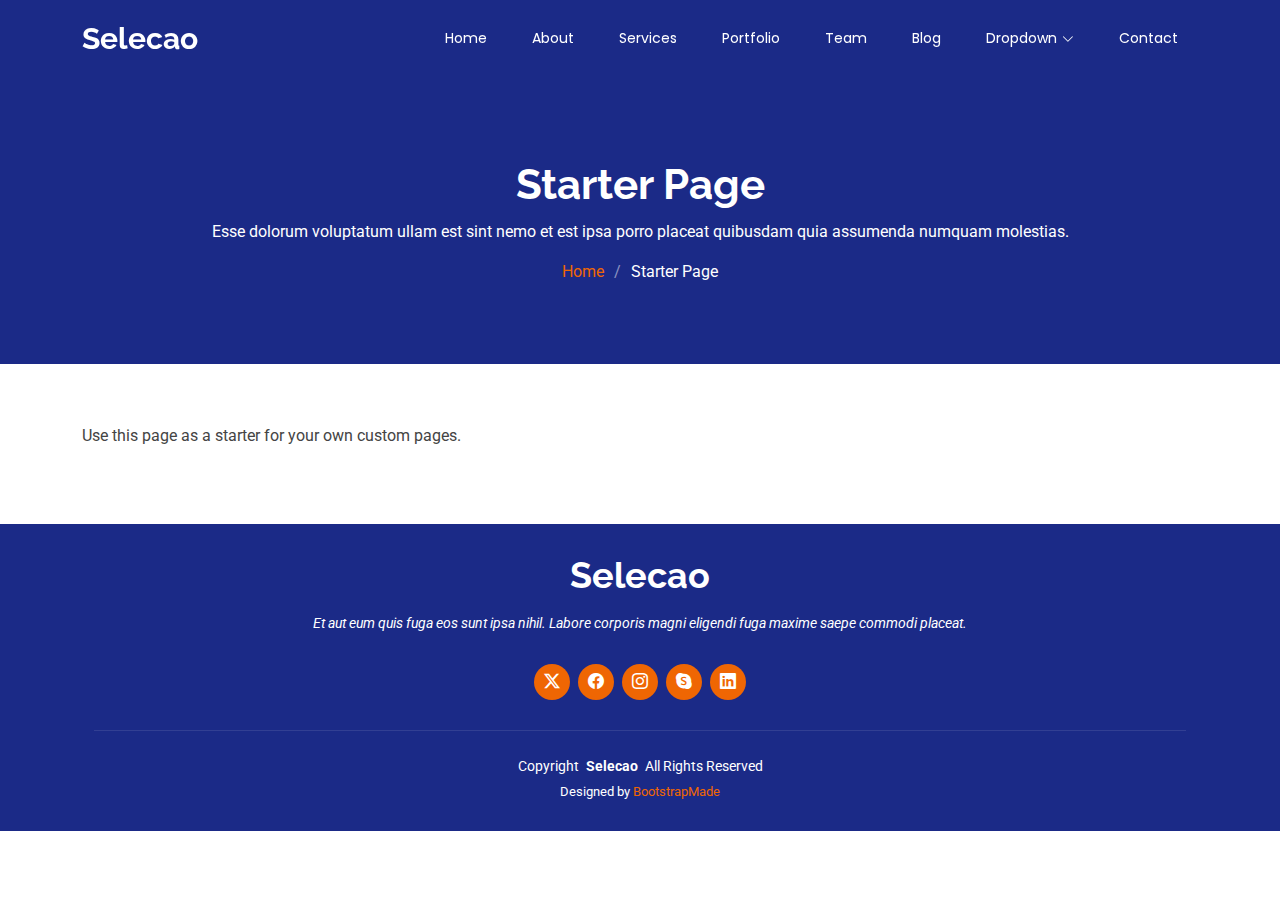
<file: starter-page.html>
<!DOCTYPE html>
<html lang="en">

<head>
  <meta charset="utf-8">
  <meta content="width=device-width, initial-scale=1.0" name="viewport">
  <title>Starter Page - Selecao Bootstrap Template</title>
  <meta name="description" content="">
  <meta name="keywords" content="">

  <!-- Favicons -->
  <link href="assets/img/favicon.png" rel="icon">
  <link href="assets/img/apple-touch-icon.png" rel="apple-touch-icon">

  <!-- Fonts -->
  <link href="https://fonts.googleapis.com" rel="preconnect">
  <link href="https://fonts.gstatic.com" rel="preconnect" crossorigin>
  <link href="https://fonts.googleapis.com/css2?family=Roboto:ital,wght@0,100;0,300;0,400;0,500;0,700;0,900;1,100;1,300;1,400;1,500;1,700;1,900&family=Poppins:ital,wght@0,100;0,200;0,300;0,400;0,500;0,600;0,700;0,800;0,900;1,100;1,200;1,300;1,400;1,500;1,600;1,700;1,800;1,900&family=Raleway:ital,wght@0,100;0,200;0,300;0,400;0,500;0,600;0,700;0,800;0,900;1,100;1,200;1,300;1,400;1,500;1,600;1,700;1,800;1,900&display=swap" rel="stylesheet">

  <!-- Vendor CSS Files -->
  <link href="assets/vendor/bootstrap/css/bootstrap.min.css" rel="stylesheet">
  <link href="assets/vendor/bootstrap-icons/bootstrap-icons.css" rel="stylesheet">
  <link href="assets/vendor/aos/aos.css" rel="stylesheet">
  <link href="assets/vendor/animate.css/animate.min.css" rel="stylesheet">
  <link href="assets/vendor/glightbox/css/glightbox.min.css" rel="stylesheet">
  <link href="assets/vendor/swiper/swiper-bundle.min.css" rel="stylesheet">

  <!-- Main CSS File -->
  <link href="assets/css/main.css" rel="stylesheet">

  <!-- =======================================================
  * Template Name: Selecao
  * Template URL: https://bootstrapmade.com/selecao-bootstrap-template/
  * Updated: Aug 07 2024 with Bootstrap v5.3.3
  * Author: BootstrapMade.com
  * License: https://bootstrapmade.com/license/
  ======================================================== -->
</head>

<body class="starter-page-page">

  <header id="header" class="header d-flex align-items-center fixed-top">
    <div class="container-fluid container-xl position-relative d-flex align-items-center justify-content-between">

      <a href="index.html" class="logo d-flex align-items-center">
        <!-- Uncomment the line below if you also wish to use an image logo -->
        <!-- <img src="assets/img/logo.png" alt=""> -->
        <h1 class="sitename">Selecao</h1>
      </a>

      <nav id="navmenu" class="navmenu">
        <ul>
          <li><a href="#hero">Home</a></li>
          <li><a href="#about">About</a></li>
          <li><a href="#services">Services</a></li>
          <li><a href="#portfolio">Portfolio</a></li>
          <li><a href="#team">Team</a></li>
          <li><a href="blog.html">Blog</a></li>
          <li class="dropdown"><a href="#"><span>Dropdown</span> <i class="bi bi-chevron-down toggle-dropdown"></i></a>
            <ul>
              <li><a href="#">Dropdown 1</a></li>
              <li class="dropdown"><a href="#"><span>Deep Dropdown</span> <i class="bi bi-chevron-down toggle-dropdown"></i></a>
                <ul>
                  <li><a href="#">Deep Dropdown 1</a></li>
                  <li><a href="#">Deep Dropdown 2</a></li>
                  <li><a href="#">Deep Dropdown 3</a></li>
                  <li><a href="#">Deep Dropdown 4</a></li>
                  <li><a href="#">Deep Dropdown 5</a></li>
                </ul>
              </li>
              <li><a href="#">Dropdown 2</a></li>
              <li><a href="#">Dropdown 3</a></li>
              <li><a href="#">Dropdown 4</a></li>
            </ul>
          </li>
          <li><a href="#contact">Contact</a></li>
        </ul>
        <i class="mobile-nav-toggle d-xl-none bi bi-list"></i>
      </nav>

    </div>
  </header>

  <main class="main">

    <!-- Page Title -->
    <div class="page-title dark-background">
      <div class="container position-relative">
        <h1>Starter Page</h1>
        <p>Esse dolorum voluptatum ullam est sint nemo et est ipsa porro placeat quibusdam quia assumenda numquam molestias.</p>
        <nav class="breadcrumbs">
          <ol>
            <li><a href="index.html">Home</a></li>
            <li class="current">Starter Page</li>
          </ol>
        </nav>
      </div>
    </div><!-- End Page Title -->

    <!-- Starter Section Section -->
    <section id="starter-section" class="starter-section section">

      <div class="container" data-aos="fade-up">
        <p>Use this page as a starter for your own custom pages.</p>
      </div>

    </section><!-- /Starter Section Section -->

  </main>

  <footer id="footer" class="footer dark-background">
    <div class="container">
      <h3 class="sitename">Selecao</h3>
      <p>Et aut eum quis fuga eos sunt ipsa nihil. Labore corporis magni eligendi fuga maxime saepe commodi placeat.</p>
      <div class="social-links d-flex justify-content-center">
        <a href=""><i class="bi bi-twitter-x"></i></a>
        <a href=""><i class="bi bi-facebook"></i></a>
        <a href=""><i class="bi bi-instagram"></i></a>
        <a href=""><i class="bi bi-skype"></i></a>
        <a href=""><i class="bi bi-linkedin"></i></a>
      </div>
      <div class="container">
        <div class="copyright">
          <span>Copyright</span> <strong class="px-1 sitename">Selecao</strong> <span>All Rights Reserved</span>
        </div>
        <div class="credits">
          <!-- All the links in the footer should remain intact. -->
          <!-- You can delete the links only if you've purchased the pro version. -->
          <!-- Licensing information: https://bootstrapmade.com/license/ -->
          <!-- Purchase the pro version with working PHP/AJAX contact form: [buy-url] -->
          Designed by <a href="https://bootstrapmade.com/">BootstrapMade</a>
        </div>
      </div>
    </div>
  </footer>

  <!-- Scroll Top -->
  <a href="#" id="scroll-top" class="scroll-top d-flex align-items-center justify-content-center"><i class="bi bi-arrow-up-short"></i></a>

  <!-- Preloader -->
  <div id="preloader"></div>

  <!-- Vendor JS Files -->
  <script src="assets/vendor/bootstrap/js/bootstrap.bundle.min.js"></script>
  <script src="assets/vendor/php-email-form/validate.js"></script>
  <script src="assets/vendor/aos/aos.js"></script>
  <script src="assets/vendor/glightbox/js/glightbox.min.js"></script>
  <script src="assets/vendor/imagesloaded/imagesloaded.pkgd.min.js"></script>
  <script src="assets/vendor/isotope-layout/isotope.pkgd.min.js"></script>
  <script src="assets/vendor/swiper/swiper-bundle.min.js"></script>

  <!-- Main JS File -->
  <script src="assets/js/main.js"></script>

</body>

</html>
</file>
<file: assets/css/main.css>
/**
* Template Name: Selecao
* Template URL: https://bootstrapmade.com/selecao-bootstrap-template/
* Updated: Aug 07 2024 with Bootstrap v5.3.3
* Author: BootstrapMade.com
* License: https://bootstrapmade.com/license/
*/

/*--------------------------------------------------------------
# Font & Color Variables
# Help: https://bootstrapmade.com/color-system/
--------------------------------------------------------------*/
/* Fonts */
:root {
  --default-font: "Roboto",  system-ui, -apple-system, "Segoe UI", Roboto, "Helvetica Neue", Arial, "Noto Sans", "Liberation Sans", sans-serif, "Apple Color Emoji", "Segoe UI Emoji", "Segoe UI Symbol", "Noto Color Emoji";
  --heading-font: "Raleway",  sans-serif;
  --nav-font: "Poppins",  sans-serif;
}

/* Global Colors - The following color variables are used throughout the website. Updating them here will change the color scheme of the entire website */
:root { 
  --background-color: #ffffff; /* Background color for the entire website, including individual sections */
  --default-color: #444444; /* Default color used for the majority of the text content across the entire website */
  --heading-color: #2a2c39; /* Color for headings, subheadings and title throughout the website */
  --accent-color: #ef6603; /* Accent color that represents your brand on the website. It's used for buttons, links, and other elements that need to stand out */
  --surface-color: #ffffff; /* The surface color is used as a background of boxed elements within sections, such as cards, icon boxes, or other elements that require a visual separation from the global background. */
  --contrast-color: #ffffff; /* Contrast color for text, ensuring readability against backgrounds of accent, heading, or default colors. */
}

/* Nav Menu Colors - The following color variables are used specifically for the navigation menu. They are separate from the global colors to allow for more customization options */
:root {
  --nav-color: #ffffff;  /* The default color of the main navmenu links */
  --nav-hover-color: #ef6603; /* Applied to main navmenu links when they are hovered over or active */
  --nav-mobile-background-color: #ffffff; /* Used as the background color for mobile navigation menu */
  --nav-dropdown-background-color: #ffffff; /* Used as the background color for dropdown items that appear when hovering over primary navigation items */
  --nav-dropdown-color: #060606; /* Used for navigation links of the dropdown items in the navigation menu. */
  --nav-dropdown-hover-color: #ef6603; /* Similar to --nav-hover-color, this color is applied to dropdown navigation links when they are hovered over. */
}

/* Color Presets - These classes override global colors when applied to any section or element, providing reuse of the sam color scheme. */

.light-background {
  --background-color: #f9f9f9;
  --surface-color: #ffffff;
}

.dark-background {
  --background-color: #1b2a87;
  --default-color: #ffffff;
  --heading-color: #ffffff;
  --surface-color: #292f55;
  --contrast-color: #ffffff;
}

/* Smooth scroll */
:root {
  scroll-behavior: smooth;
}

/*--------------------------------------------------------------
# General Styling & Shared Classes
--------------------------------------------------------------*/
body {
  color: var(--default-color);
  background-color: var(--background-color);
  font-family: var(--default-font);
}

a {
  color: var(--accent-color);
  text-decoration: none;
  transition: 0.3s;
}

a:hover {
  color: color-mix(in srgb, var(--accent-color), transparent 25%);
  text-decoration: none;
}

h1,
h2,
h3,
h4,
h5,
h6 {
  color: var(--heading-color);
  font-family: var(--heading-font);
}

/* PHP Email Form Messages
------------------------------*/
.php-email-form .error-message {
  display: none;
  background: #df1529;
  color: #ffffff;
  text-align: left;
  padding: 15px;
  margin-bottom: 24px;
  font-weight: 600;
}

.php-email-form .sent-message {
  display: none;
  color: #ffffff;
  background: #059652;
  text-align: center;
  padding: 15px;
  margin-bottom: 24px;
  font-weight: 600;
}

.php-email-form .loading {
  display: none;
  background: var(--surface-color);
  text-align: center;
  padding: 15px;
  margin-bottom: 24px;
}

.php-email-form .loading:before {
  content: "";
  display: inline-block;
  border-radius: 50%;
  width: 24px;
  height: 24px;
  margin: 0 10px -6px 0;
  border: 3px solid var(--accent-color);
  border-top-color: var(--surface-color);
  animation: php-email-form-loading 1s linear infinite;
}

@keyframes php-email-form-loading {
  0% {
    transform: rotate(0deg);
  }

  100% {
    transform: rotate(360deg);
  }
}

/*--------------------------------------------------------------
# Global Header
--------------------------------------------------------------*/
.header {
  --background-color: rgba(255, 255, 255, 0);
  --heading-color: #ffffff;
  color: var(--default-color);
  background-color: var(--background-color);
  padding: 20px 0;
  transition: all 0.5s;
  z-index: 997;
}

.header .logo {
  line-height: 1;
}

.header .logo img {
  max-height: 32px;
  margin-right: 8px;
}

.header .logo h1 {
  font-size: 30px;
  margin: 0;
  font-weight: 700;
  color: var(--heading-color);
}

.scrolled .header {
  box-shadow: 0px 0 18px rgba(0, 0, 0, 0.1);
}

/* Global Header on Scroll
------------------------------*/
.scrolled .header {
  --background-color: rgba(42, 44, 57, 0.9);
}

/*--------------------------------------------------------------
# Navigation Menu
--------------------------------------------------------------*/
/* Navmenu - Desktop */
@media (min-width: 1200px) {
  .navmenu {
    padding: 0;
  }

  .navmenu ul {
    margin: 0;
    padding: 0;
    display: flex;
    list-style: none;
    align-items: center;
  }

  .navmenu li {
    position: relative;
    margin-left: 5px;
  }

  .navmenu a,
  .navmenu a:focus {
    color: var(--nav-color);
    padding: 8px 20px;
    font-size: 14px;
    font-family: var(--nav-font);
    font-weight: 400;
    display: flex;
    align-items: center;
    justify-content: space-between;
    white-space: nowrap;
    transition: 0.3s;
    border-radius: 50px;
  }

  .navmenu a i,
  .navmenu a:focus i {
    font-size: 12px;
    line-height: 0;
    margin-left: 5px;
    transition: 0.3s;
  }

  .navmenu li:hover>a,
  .navmenu .active,
  .navmenu .active:focus {
    background-color: var(--nav-hover-color);
  }

  .navmenu .dropdown ul {
    margin: 0;
    padding: 10px 0;
    background: var(--nav-dropdown-background-color);
    display: block;
    position: absolute;
    visibility: hidden;
    left: 0;
    top: 130%;
    opacity: 0;
    transition: 0.3s;
    border-radius: 15px;
    z-index: 99;
    box-shadow: 0px 0px 30px rgba(0, 0, 0, 0.1);
  }

  .navmenu .dropdown ul li {
    min-width: 200px;
    margin-left: 0;
  }

  .navmenu .dropdown ul a {
    padding: 10px 20px;
    font-size: 15px;
    text-transform: none;
    color: var(--nav-dropdown-color);
  }

  .navmenu .dropdown ul a i {
    font-size: 12px;
  }

  .navmenu .dropdown ul a:hover,
  .navmenu .dropdown ul .active:hover,
  .navmenu .dropdown ul li:hover>a {
    background-color: transparent;
    color: var(--nav-hover-color);
  }

  .navmenu .dropdown:hover>ul {
    opacity: 1;
    top: 105%;
    visibility: visible;
  }

  .navmenu .dropdown .dropdown ul {
    top: 0;
    left: -90%;
    visibility: hidden;
  }

  .navmenu .dropdown .dropdown:hover>ul {
    opacity: 1;
    top: 0;
    left: -100%;
    visibility: visible;
  }
}

/* Navmenu - Mobile */
@media (max-width: 1199px) {
  .mobile-nav-toggle {
    color: var(--nav-color);
    font-size: 28px;
    line-height: 0;
    margin-right: 10px;
    cursor: pointer;
    transition: color 0.3s;
  }

  .navmenu {
    padding: 0;
    z-index: 9997;
  }

  .navmenu ul {
    display: none;
    list-style: none;
    position: absolute;
    inset: 60px 20px 20px 20px;
    padding: 10px 0;
    margin: 0;
    border-radius: 6px;
    background-color: var(--nav-mobile-background-color);
    overflow-y: auto;
    transition: 0.3s;
    z-index: 9998;
    box-shadow: 0px 0px 30px rgba(0, 0, 0, 0.1);
  }

  .navmenu a,
  .navmenu a:focus {
    color: var(--nav-dropdown-color);
    padding: 10px 20px;
    font-family: var(--nav-font);
    font-size: 17px;
    font-weight: 500;
    display: flex;
    align-items: center;
    justify-content: space-between;
    white-space: nowrap;
    transition: 0.3s;
  }

  .navmenu a i,
  .navmenu a:focus i {
    font-size: 12px;
    line-height: 0;
    margin-left: 5px;
    width: 30px;
    height: 30px;
    display: flex;
    align-items: center;
    justify-content: center;
    border-radius: 50%;
    transition: 0.3s;
    background-color: color-mix(in srgb, var(--accent-color), transparent 90%);
  }

  .navmenu a i:hover,
  .navmenu a:focus i:hover {
    background-color: var(--accent-color);
    color: var(--contrast-color);
  }

  .navmenu a:hover,
  .navmenu .active,
  .navmenu .active:focus {
    color: var(--nav-dropdown-hover-color);
  }

  .navmenu .active i,
  .navmenu .active:focus i {
    background-color: var(--accent-color);
    color: var(--contrast-color);
    transform: rotate(180deg);
  }

  .navmenu .dropdown ul {
    position: static;
    display: none;
    z-index: 99;
    padding: 10px 0;
    margin: 10px 20px;
    background-color: var(--nav-dropdown-background-color);
    border: 1px solid color-mix(in srgb, var(--default-color), transparent 90%);
    box-shadow: none;
    transition: all 0.5s ease-in-out;
  }

  .navmenu .dropdown ul ul {
    background-color: rgba(33, 37, 41, 0.1);
  }

  .navmenu .dropdown>.dropdown-active {
    display: block;
    background-color: rgba(33, 37, 41, 0.03);
  }

  .mobile-nav-active {
    overflow: hidden;
  }

  .mobile-nav-active .mobile-nav-toggle {
    color: #fff;
    position: absolute;
    font-size: 32px;
    top: 15px;
    right: 15px;
    margin-right: 0;
    z-index: 9999;
  }

  .mobile-nav-active .navmenu {
    position: fixed;
    overflow: hidden;
    inset: 0;
    background: rgba(33, 37, 41, 0.8);
    transition: 0.3s;
  }

  .mobile-nav-active .navmenu>ul {
    display: block;
  }
}

/*--------------------------------------------------------------
# Global Footer
--------------------------------------------------------------*/
.footer {
  color: var(--default-color);
  background-color: var(--background-color);
  font-size: 14px;
  text-align: center;
  padding: 30px 0;
  position: relative;
}

.footer h3 {
  font-size: 36px;
  font-weight: 700;
  position: relative;
  padding: 0;
  margin: 0 0 15px 0;
}

.footer p {
  font-size: 15;
  font-style: italic;
  padding: 0;
  margin: 0 0 30px 0;
}

.footer .social-links {
  margin: 0 0 30px 0;
}

.footer .social-links a {
  font-size: 16px;
  display: flex;
  align-items: center;
  justify-content: center;
  background: var(--accent-color);
  color: var(--contrast-color);
  line-height: 1;
  margin: 0 4px;
  border-radius: 50%;
  text-align: center;
  width: 36px;
  height: 36px;
  transition: 0.3s;
}

.footer .social-links a:hover {
  background: color-mix(in srgb, var(--accent-color), transparent 20%);
  text-decoration: none;
}

.footer .copyright {
  padding-top: 25px;
  border-top: 1px solid color-mix(in srgb, var(--default-color), transparent 90%);
}

.footer .credits {
  font-size: 13px;
  padding-top: 5px;
}

/*--------------------------------------------------------------
# Preloader
--------------------------------------------------------------*/
#preloader {
  position: fixed;
  inset: 0;
  z-index: 9999;
  overflow: hidden;
  background-color: var(--background-color);
  transition: all 0.6s ease-out;
  width: 100%;
  height: 100vh;
}

#preloader:before,
#preloader:after {
  content: "";
  position: absolute;
  border: 4px solid var(--accent-color);
  border-radius: 50%;
  animation: animate-preloader 2s cubic-bezier(0, 0.2, 0.8, 1) infinite;
}

#preloader:after {
  animation-delay: -0.5s;
}

@keyframes animate-preloader {
  0% {
    width: 10px;
    height: 10px;
    top: calc(50% - 5px);
    left: calc(50% - 5px);
    opacity: 1;
  }

  100% {
    width: 72px;
    height: 72px;
    top: calc(50% - 36px);
    left: calc(50% - 36px);
    opacity: 0;
  }
}

/*--------------------------------------------------------------
# Scroll Top Button
--------------------------------------------------------------*/
.scroll-top {
  position: fixed;
  visibility: hidden;
  opacity: 0;
  right: 15px;
  bottom: -15px;
  z-index: 99999;
  background-color: var(--accent-color);
  width: 44px;
  height: 44px;
  border-radius: 50px;
  transition: all 0.4s;
}

.scroll-top i {
  font-size: 24px;
  color: var(--contrast-color);
  line-height: 0;
}

.scroll-top:hover {
  background-color: color-mix(in srgb, var(--accent-color), transparent 20%);
  color: var(--contrast-color);
}

.scroll-top.active {
  visibility: visible;
  opacity: 1;
  bottom: 15px;
}

/*--------------------------------------------------------------
# Disable aos animation delay on mobile devices
--------------------------------------------------------------*/
@media screen and (max-width: 768px) {
  [data-aos-delay] {
    transition-delay: 0 !important;
  }
}

/*--------------------------------------------------------------
# Global Page Titles & Breadcrumbs
--------------------------------------------------------------*/
.page-title {
  color: var(--default-color);
  background-color: var(--background-color);
  background-size: cover;
  background-position: center;
  background-repeat: no-repeat;
  padding: 160px 0 80px 0;
  text-align: center;
  position: relative;
}

.page-title:before {
  content: "";
  background-color: color-mix(in srgb, var(--background-color), transparent 50%);
  position: absolute;
  inset: 0;
}

.page-title h1 {
  font-size: 42px;
  font-weight: 700;
  margin-bottom: 10px;
}

.page-title .breadcrumbs ol {
  display: flex;
  flex-wrap: wrap;
  list-style: none;
  justify-content: center;
  padding: 0;
  margin: 0;
  font-size: 16px;
  font-weight: 400;
}

.page-title .breadcrumbs ol li+li {
  padding-left: 10px;
}

.page-title .breadcrumbs ol li+li::before {
  content: "/";
  display: inline-block;
  padding-right: 10px;
  color: color-mix(in srgb, var(--default-color), transparent 50%);
}

/*--------------------------------------------------------------
# Global Sections
--------------------------------------------------------------*/
section,
.section {
  color: var(--default-color);
  background-color: var(--background-color);
  padding: 60px 0;
  scroll-margin-top: 77px;
  overflow: clip;
}

/*--------------------------------------------------------------
# Global Section Titles
--------------------------------------------------------------*/
.section-title {
  padding-bottom: 60px;
  position: relative;
}

.section-title h2 {
  font-size: 14px;
  font-weight: 500;
  padding: 0;
  line-height: 1px;
  margin: 0;
  letter-spacing: 1.5px;
  text-transform: uppercase;
  color: color-mix(in srgb, var(--default-color), transparent 50%);
  position: relative;
}

.section-title h2::after {
  content: "";
  width: 120px;
  height: 1px;
  display: inline-block;
  background: var(--accent-color);
  margin: 4px 10px;
}

.section-title p {
  color: var(--heading-color);
  margin: 0;
  font-size: 28px;
  font-weight: 700;
  text-transform: uppercase;
  font-family: var(--heading-font);
}

/*--------------------------------------------------------------
# Hero Section
--------------------------------------------------------------*/
.hero {
  width: 100%;
  overflow: hidden;
  position: relative;
  background: linear-gradient(0deg, var(--background-color) 0%, color-mix(in srgb, var(--background-color) 90%, white 10%) 100%);
  padding: 0;
  display: flex;
  flex-direction: column;
  justify-content: end;
  align-items: center;
}

.hero .carousel-container {
  display: flex;
  justify-content: center;
  align-items: center;
  flex-direction: column;
  text-align: center;
  position: relative;
  min-height: 75vh;
  padding-top: 60px;
}

.hero h2 {
  margin-bottom: 30px;
  font-size: 48px;
  font-weight: 700;
}

.hero h2 span {
  text-decoration: underline;
}

.hero p {
  max-width: 80%;
  animation-delay: 0.4s;
  margin: 0 auto 30px auto;
}

.hero .carousel-control-prev,
.hero .carousel-control-next {
  width: 10%;
}

.hero .carousel-control-next-icon,
.hero .carousel-control-prev-icon {
  background: none;
  font-size: 48px;
  line-height: 1;
  width: auto;
  height: auto;
}

.hero .btn-get-started {
  font-weight: 500;
  font-size: 14px;
  letter-spacing: 1px;
  display: inline-block;
  padding: 12px 32px;
  border-radius: 50px;
  transition: 0.5s;
  line-height: 1;
  margin: 10px;
  animation-delay: 0.8s;
  color: var(--default-color);
  border: 2px solid var(--accent-color);
}

.hero .btn-get-started:hover {
  background: var(--accent-color);
  color: var(--contrast-color);
  text-decoration: none;
}

@media (min-width: 1024px) {
  .hero p {
    max-width: 60%;
  }

  .hero .carousel-control-prev,
  .hero .carousel-control-next {
    width: 5%;
  }
}

@media (max-width: 768px) {
  .hero .carousel-container {
    min-height: 90vh;
  }

  .hero h2 {
    font-size: 28px;
  }
}

.hero .hero-waves {
  display: block;
  width: 100%;
  height: 60px;
  position: relative;
}

.hero .wave1 use {
  animation: move-forever1 10s linear infinite;
  animation-delay: -2s;
  fill: var(--default-color);
  opacity: 0.6;
}

.hero .wave2 use {
  animation: move-forever2 8s linear infinite;
  animation-delay: -2s;
  fill: var(--default-color);
  opacity: 0.4;
}

.hero .wave3 use {
  animation: move-forever3 6s linear infinite;
  animation-delay: -2s;
  fill: var(--default-color);
}

@keyframes move-forever1 {
  0% {
    transform: translate(85px, 0%);
  }

  100% {
    transform: translate(-90px, 0%);
  }
}

@keyframes move-forever2 {
  0% {
    transform: translate(-90px, 0%);
  }

  100% {
    transform: translate(85px, 0%);
  }
}

@keyframes move-forever3 {
  0% {
    transform: translate(-90px, 0%);
  }

  100% {
    transform: translate(85px, 0%);
  }
}

/*--------------------------------------------------------------
# About Section
--------------------------------------------------------------*/
.about ul {
  list-style: none;
  padding: 0;
}

.about ul li {
  padding-bottom: 5px;
  display: flex;
  align-items: center;
}

.about ul i {
  font-size: 20px;
  padding-right: 4px;
  color: var(--accent-color);
}

.about .read-more {
  background: var(--accent-color);
  color: var(--contrast-color);
  font-family: var(--heading-font);
  font-weight: 500;
  font-size: 16px;
  letter-spacing: 1px;
  padding: 10px 28px;
  border-radius: 5px;
  transition: 0.3s;
  display: inline-flex;
  align-items: center;
  justify-content: center;
}

.about .read-more i {
  font-size: 18px;
  margin-left: 5px;
  line-height: 0;
  transition: 0.3s;
}

.about .read-more:hover {
  background: color-mix(in srgb, var(--accent-color), transparent 20%);
}

.about .read-more:hover i {
  transform: translate(5px, 0);
}

/*--------------------------------------------------------------
# Features Section
--------------------------------------------------------------*/
.features .nav-tabs {
  border: 0;
}

.features .nav-link {
  background-color: var(--surface-color);
  color: var(--heading-color);
  border: 1px solid color-mix(in srgb, var(--default-color), transparent 85%);
  padding: 15px 20px;
  transition: 0.3s;
  border-radius: 0;
  display: flex;
  align-items: center;
  justify-content: center;
  cursor: pointer;
  height: 100%;
}

.features .nav-link i {
  padding-right: 15px;
  font-size: 48px;
}

.features .nav-link h4 {
  font-size: 18px;
  font-weight: 600;
  margin: 0;
}

.features .nav-link:hover {
  color: var(--accent-color);
  border-color: var(--accent-color);
}

.features .nav-link.active {
  background: var(--accent-color);
  color: var(--contrast-color);
  border-color: var(--accent-color);
}

.features .nav-link.active h4 {
  color: var(--contrast-color);
}

@media (max-width: 768px) {
  .features .nav-link i {
    padding: 0;
    line-height: 1;
    font-size: 36px;
  }
}

@media (max-width: 575px) {
  .features .nav-link {
    padding: 15px;
  }

  .features .nav-link i {
    font-size: 24px;
  }
}

.features .tab-content {
  margin-top: 30px;
}

.features .tab-pane h3 {
  color: var(--heading-color);
  font-weight: 700;
  font-size: 26px;
}

.features .tab-pane ul {
  list-style: none;
  padding: 0;
}

.features .tab-pane ul li {
  padding-bottom: 10px;
}

.features .tab-pane ul i {
  font-size: 20px;
  padding-right: 4px;
  color: var(--accent-color);
}

.features .tab-pane p:last-child {
  margin-bottom: 0;
}

/*--------------------------------------------------------------
# Call To Action Section
--------------------------------------------------------------*/
.call-to-action {
  padding: 80px 0;
  position: relative;
  clip-path: inset(0);
}

.call-to-action .container {
  position: relative;
  z-index: 3;
}

.call-to-action h3 {
  color: var(--default-color);
  font-size: 28px;
  font-weight: 700;
}

.call-to-action p {
  color: var(--default-color);
}

.call-to-action .cta-btn {
  font-family: var(--heading-font);
  font-weight: 500;
  font-size: 16px;
  letter-spacing: 1px;
  display: inline-block;
  padding: 12px 40px;
  border-radius: 50px;
  transition: 0.5s;
  margin: 10px;
  background: var(--accent-color);
  color: var(--contrast-color);
}

.call-to-action .cta-btn:hover {
  background: color-mix(in srgb, var(--accent-color) 90%, white 15%);
}

/*--------------------------------------------------------------
# Services Section
--------------------------------------------------------------*/
.services .service-item {
  background-color: var(--surface-color);
  box-shadow: 0 5px 30px 0 rgba(0, 0, 0, 0.1);
  padding: 60px 30px 60px 70px;
  transition: all ease-in-out 0.3s;
  border-radius: 18px;
  height: 100%;
  position: relative;
  overflow: hidden;
}

.services .service-item .icon {
  position: absolute;
  left: -20px;
  top: calc(50% - 30px);
}

.services .service-item .icon i {
  font-size: 64px;
  line-height: 1;
  transition: 0.5s;
}

.services .service-item h3 {
  font-weight: 700;
  margin: 10px 0 15px 0;
  font-size: 22px;
  transition: ease-in-out 0.3s;
}

.services .service-item p {
  line-height: 24px;
  font-size: 14px;
  margin-bottom: 0;
}

@media (min-width: 1365px) {
  .services .service-item:hover {
    transform: translateY(-10px);
  }

  .services .service-item:hover h3 {
    color: var(--accent-color);
  }
}

/*--------------------------------------------------------------
# Portfolio Section
--------------------------------------------------------------*/
.portfolio .portfolio-filters {
  padding: 0;
  margin: 0 auto 20px auto;
  list-style: none;
  text-align: center;
}

.portfolio .portfolio-filters li {
  cursor: pointer;
  display: inline-block;
  padding: 8px 20px 10px 20px;
  margin: 0;
  font-size: 15px;
  font-weight: 500;
  line-height: 1;
  margin-bottom: 5px;
  border-radius: 50px;
  transition: all 0.3s ease-in-out;
  font-family: var(--heading-font);
}

.portfolio .portfolio-filters li:hover,
.portfolio .portfolio-filters li.filter-active {
  color: var(--contrast-color);
  background-color: var(--accent-color);
}

.portfolio .portfolio-filters li:first-child {
  margin-left: 0;
}

.portfolio .portfolio-filters li:last-child {
  margin-right: 0;
}

@media (max-width: 575px) {
  .portfolio .portfolio-filters li {
    font-size: 14px;
    margin: 0 0 10px 0;
  }
}

.portfolio .portfolio-item {
  position: relative;
  overflow: hidden;
}

.portfolio .portfolio-item .portfolio-info {
  opacity: 0;
  position: absolute;
  left: 12px;
  right: 12px;
  bottom: -100%;
  z-index: 3;
  transition: all ease-in-out 0.5s;
  background: color-mix(in srgb, var(--surface-color), transparent 10%);
  padding: 15px;
}

.portfolio .portfolio-item .portfolio-info h4 {
  font-size: 18px;
  font-weight: 600;
  padding-right: 50px;
}

.portfolio .portfolio-item .portfolio-info p {
  color: color-mix(in srgb, var(--default-color), transparent 30%);
  font-size: 14px;
  margin-bottom: 0;
  padding-right: 50px;
}

.portfolio .portfolio-item .portfolio-info .preview-link,
.portfolio .portfolio-item .portfolio-info .details-link {
  position: absolute;
  right: 50px;
  font-size: 24px;
  top: calc(50% - 14px);
  color: color-mix(in srgb, var(--default-color), transparent 30%);
  transition: 0.3s;
  line-height: 0;
}

.portfolio .portfolio-item .portfolio-info .preview-link:hover,
.portfolio .portfolio-item .portfolio-info .details-link:hover {
  color: var(--accent-color);
}

.portfolio .portfolio-item .portfolio-info .details-link {
  right: 14px;
  font-size: 28px;
}

.portfolio .portfolio-item:hover .portfolio-info {
  opacity: 1;
  bottom: 0;
}

/*--------------------------------------------------------------
# Testimonials Section
--------------------------------------------------------------*/
.testimonials .testimonial-item {
  background-color: var(--surface-color);
  box-shadow: 0px 2px 15px rgba(0, 0, 0, 0.1);
  box-sizing: content-box;
  padding: 30px;
  margin: 30px 15px;
  position: relative;
  height: 100%;
}

.testimonials .testimonial-item .testimonial-img {
  width: 90px;
  border-radius: 50px;
  margin-right: 15px;
}

.testimonials .testimonial-item h3 {
  font-size: 18px;
  font-weight: bold;
  margin: 10px 0 5px 0;
}

.testimonials .testimonial-item h4 {
  font-size: 14px;
  color: color-mix(in srgb, var(--default-color), transparent 40%);
  margin: 0;
}

.testimonials .testimonial-item .stars {
  margin: 10px 0;
}

.testimonials .testimonial-item .stars i {
  color: #ffc107;
  margin: 0 1px;
}

.testimonials .testimonial-item .quote-icon-left,
.testimonials .testimonial-item .quote-icon-right {
  color: color-mix(in srgb, var(--accent-color), transparent 50%);
  font-size: 26px;
  line-height: 0;
}

.testimonials .testimonial-item .quote-icon-left {
  display: inline-block;
  left: -5px;
  position: relative;
}

.testimonials .testimonial-item .quote-icon-right {
  display: inline-block;
  right: -5px;
  position: relative;
  top: 10px;
  transform: scale(-1, -1);
}

.testimonials .testimonial-item p {
  font-style: italic;
  margin: 15px auto 15px auto;
}

.testimonials .swiper-wrapper {
  height: auto;
}

.testimonials .swiper-pagination {
  margin-top: 20px;
  position: relative;
}

.testimonials .swiper-pagination .swiper-pagination-bullet {
  width: 12px;
  height: 12px;
  background-color: color-mix(in srgb, var(--default-color), transparent 85%);
  opacity: 1;
}

.testimonials .swiper-pagination .swiper-pagination-bullet-active {
  background-color: var(--accent-color);
}

@media (max-width: 767px) {
  .testimonials .testimonial-wrap {
    padding-left: 0;
  }

  .testimonials .testimonial-item {
    padding: 30px;
    margin: 15px;
  }

  .testimonials .testimonial-item .testimonial-img {
    position: static;
    left: auto;
  }
}

/*--------------------------------------------------------------
# Pricing Section
--------------------------------------------------------------*/
.pricing .pricing-item {
  background-color: var(--surface-color);
  box-shadow: 0px 0px 4px rgba(0, 0, 0, 0.1);
  padding: 20px;
  text-align: center;
  border-radius: 5px;
  position: relative;
  overflow: hidden;
}

.pricing .pricing-item h3 {
  font-weight: 400;
  margin: -20px -20px 20px -20px;
  padding: 20px 15px;
  font-size: 16px;
  font-weight: 600;
  color: color-mix(in srgb, var(--default-color), transparent 20%);
  background: color-mix(in srgb, var(--default-color), transparent 95%);
}

.pricing .pricing-item h4 {
  font-size: 36px;
  font-weight: 600;
  font-family: var(--heading-font);
}

.pricing .pricing-item h4 sup {
  font-size: 20px;
  top: -15px;
  left: -3px;
}

.pricing .pricing-item h4 span {
  color: color-mix(in srgb, var(--default-color), transparent 40%);
  font-size: 16px;
  font-weight: 300;
}

.pricing .pricing-item ul {
  padding: 15px 0;
  list-style: none;
  text-align: center;
  line-height: 20px;
  font-size: 14px;
}

.pricing .pricing-item ul li {
  padding-bottom: 16px;
}

.pricing .pricing-item ul i {
  color: var(--accent-color);
  font-size: 18px;
  padding-right: 4px;
}

.pricing .pricing-item ul .na {
  color: color-mix(in srgb, var(--default-color), transparent 40%);
  text-decoration: line-through;
}

.pricing .btn-wrap {
  background: color-mix(in srgb, var(--default-color), transparent 95%);
  margin: 0 -20px -20px -20px;
  padding: 20px 15px;
  text-align: center;
}

.pricing .btn-buy {
  background: var(--accent-color);
  color: var(--contrast-color);
  display: inline-block;
  padding: 8px 35px 10px 35px;
  border-radius: 4px;
  transition: none;
  font-size: 14px;
  font-weight: 400;
  font-family: var(--heading-font);
  font-weight: 600;
  transition: 0.3s;
}

.pricing .btn-buy:hover {
  background: color-mix(in srgb, var(--accent-color), transparent 20%);
}

.pricing .featured h3 {
  background: var(--accent-color);
  color: var(--contrast-color);
}

.pricing .advanced {
  background: var(--accent-color);
  color: var(--contrast-color);
  width: 200px;
  position: absolute;
  top: 18px;
  right: -68px;
  transform: rotate(45deg);
  z-index: 1;
  font-size: 14px;
  padding: 1px 0 3px 0;
}

/*--------------------------------------------------------------
# Faq Section
--------------------------------------------------------------*/
.faq .content-subtitle {
  font-size: 15px;
  margin-bottom: 10px;
  display: block;
  color: var(--default-color);
}

.faq .content-title {
  color: var(--heading-color);
  font-size: 22px;
  margin-bottom: 30px;
}

.faq p {
  line-height: 1.7;
  color: var(--default-color);
}

.faq .custom-accordion .accordion-item {
  background-color: var(--surface-color);
  margin-bottom: 0px;
  position: relative;
  border-radius: 0px;
  overflow: hidden;
}

.faq .custom-accordion .accordion-item .btn-link {
  display: block;
  width: 100%;
  padding: 15px 0;
  text-decoration: none;
  text-align: left;
  color: var(--default-color);
  border: none;
  padding-left: 40px;
  border-radius: 0;
  position: relative;
  background-color: color-mix(in srgb, var(--default-color), transparent 94%);
}

.faq .custom-accordion .accordion-item .btn-link:before {
  content: "\f282";
  display: inline-block;
  font-family: "bootstrap-icons" !important;
  font-style: normal;
  font-weight: normal !important;
  font-variant: normal;
  text-transform: none;
  line-height: 1;
  vertical-align: -0.125em;
  -webkit-font-smoothing: antialiased;
  position: absolute;
  top: 50%;
  transform: translateY(-50%);
  left: 15px;
}

.faq .custom-accordion .accordion-item .btn-link[aria-expanded=true] {
  color: var(--accent-color);
}

.faq .custom-accordion .accordion-item .btn-link[aria-expanded=true]:before {
  font-family: "bootstrap-icons" !important;
  content: "\f286";
  position: absolute;
  color: var(--accent-color);
  top: 50%;
  transform: translateY(-50%);
}

.faq .custom-accordion .accordion-item .accordion-body {
  padding: 20px 20px 20px 20px;
  color: var(--default-color);
}

/*--------------------------------------------------------------
# Team Section
--------------------------------------------------------------*/
.team .team-member {
  background-color: var(--surface-color);
  overflow: hidden;
  border-radius: 5px;
  box-shadow: 0px 2px 15px rgba(0, 0, 0, 0.1);
  height: 100%;
}

.team .team-member .member-img {
  position: relative;
  overflow: hidden;
}

.team .team-member .social {
  position: absolute;
  left: 0;
  bottom: 30px;
  right: 0;
  opacity: 0;
  transition: ease-in-out 0.3s;
  text-align: center;
}

.team .team-member .social a {
  background: color-mix(in srgb, var(--contrast-color), transparent 25%);
  color: color-mix(in srgb, var(--default-color), transparent 20%);
  margin: 0 3px;
  border-radius: 4px;
  width: 36px;
  height: 36px;
  transition: ease-in-out 0.3s;
  display: inline-flex;
  justify-content: center;
  align-items: center;
}

.team .team-member .social a:hover {
  color: var(--contrast-color);
  background: var(--accent-color);
}

.team .team-member .social i {
  font-size: 18px;
  line-height: 0;
}

.team .team-member .member-info {
  padding: 25px 15px;
}

.team .team-member .member-info h4 {
  font-weight: 700;
  margin-bottom: 5px;
  font-size: 18px;
}

.team .team-member .member-info span {
  display: block;
  font-size: 13px;
  font-weight: 400;
  color: color-mix(in srgb, var(--default-color), transparent 40%);
}

.team .team-member:hover .social {
  opacity: 1;
  bottom: 15px;
}

/*--------------------------------------------------------------
# Recent Posts Section
--------------------------------------------------------------*/
.recent-posts article {
  background: var(--surface-color);
  box-shadow: 0 4px 16px rgba(0, 0, 0, 0.1);
  padding: 30px;
  height: 100%;
  border-radius: 10px;
  overflow: hidden;
}

.recent-posts .post-img {
  max-height: 240px;
  margin: -30px -30px 15px -30px;
  overflow: hidden;
}

.recent-posts .post-category {
  font-size: 16px;
  color: color-mix(in srgb, var(--default-color), transparent 50%);
  margin-bottom: 10px;
}

.recent-posts .title {
  font-size: 20px;
  font-weight: 700;
  padding: 0;
  margin: 0 0 20px 0;
}

.recent-posts .title a {
  color: var(--heading-color);
  transition: 0.3s;
}

.recent-posts .title a:hover {
  color: var(--accent-color);
}

.recent-posts .post-author-img {
  width: 50px;
  border-radius: 50%;
  margin-right: 15px;
}

.recent-posts .post-author {
  font-weight: 600;
  margin-bottom: 5px;
}

.recent-posts .post-date {
  font-size: 14px;
  color: color-mix(in srgb, var(--default-color), transparent 50%);
  margin-bottom: 0;
}

/*--------------------------------------------------------------
# Contact Section
--------------------------------------------------------------*/
.contact .info-item+.info-item {
  margin-top: 40px;
}

.contact .info-item i {
  color: var(--accent-color);
  background: color-mix(in srgb, var(--accent-color), transparent 92%);
  font-size: 20px;
  width: 44px;
  height: 44px;
  display: flex;
  justify-content: center;
  align-items: center;
  border-radius: 50px;
  transition: all 0.3s ease-in-out;
  margin-right: 15px;
}

.contact .info-item h3 {
  padding: 0;
  font-size: 18px;
  font-weight: 700;
  margin-bottom: 5px;
}

.contact .info-item p {
  padding: 0;
  margin-bottom: 0;
  font-size: 14px;
}

.contact .info-item:hover i {
  background: var(--accent-color);
  color: var(--contrast-color);
}

.contact .php-email-form {
  height: 100%;
}

.contact .php-email-form input[type=text],
.contact .php-email-form input[type=email],
.contact .php-email-form textarea {
  font-size: 14px;
  padding: 10px 15px;
  box-shadow: none;
  border-radius: 0;
  color: var(--default-color);
  background-color: color-mix(in srgb, var(--background-color), transparent 50%);
  border-color: color-mix(in srgb, var(--default-color), transparent 80%);
}

.contact .php-email-form input[type=text]:focus,
.contact .php-email-form input[type=email]:focus,
.contact .php-email-form textarea:focus {
  border-color: var(--accent-color);
}

.contact .php-email-form input[type=text]::placeholder,
.contact .php-email-form input[type=email]::placeholder,
.contact .php-email-form textarea::placeholder {
  color: color-mix(in srgb, var(--default-color), transparent 70%);
}

.contact .php-email-form button[type=submit] {
  color: var(--contrast-color);
  background: var(--accent-color);
  border: 0;
  padding: 10px 30px;
  transition: 0.4s;
  border-radius: 50px;
}

.contact .php-email-form button[type=submit]:hover {
  background: color-mix(in srgb, var(--accent-color), transparent 25%);
}

/*--------------------------------------------------------------
# Portfolio Details Section
--------------------------------------------------------------*/
.portfolio-details .portfolio-details-slider img {
  width: 100%;
}

.portfolio-details .swiper-wrapper {
  height: auto;
}

.portfolio-details .swiper-button-prev,
.portfolio-details .swiper-button-next {
  width: 48px;
  height: 48px;
}

.portfolio-details .swiper-button-prev:after,
.portfolio-details .swiper-button-next:after {
  color: rgba(255, 255, 255, 0.8);
  background-color: rgba(0, 0, 0, 0.15);
  font-size: 24px;
  border-radius: 50%;
  width: 48px;
  height: 48px;
  display: flex;
  align-items: center;
  justify-content: center;
  transition: 0.3s;
}

.portfolio-details .swiper-button-prev:hover:after,
.portfolio-details .swiper-button-next:hover:after {
  background-color: rgba(0, 0, 0, 0.3);
}

@media (max-width: 575px) {

  .portfolio-details .swiper-button-prev,
  .portfolio-details .swiper-button-next {
    display: none;
  }
}

.portfolio-details .swiper-pagination {
  margin-top: 20px;
  position: relative;
}

.portfolio-details .swiper-pagination .swiper-pagination-bullet {
  width: 10px;
  height: 10px;
  background-color: color-mix(in srgb, var(--default-color), transparent 85%);
  opacity: 1;
}

.portfolio-details .swiper-pagination .swiper-pagination-bullet-active {
  background-color: var(--accent-color);
}

.portfolio-details .portfolio-info h3 {
  font-size: 22px;
  font-weight: 700;
  margin-bottom: 20px;
  padding-bottom: 20px;
  position: relative;
}

.portfolio-details .portfolio-info h3:after {
  content: "";
  position: absolute;
  display: block;
  width: 50px;
  height: 3px;
  background: var(--accent-color);
  left: 0;
  bottom: 0;
}

.portfolio-details .portfolio-info ul {
  list-style: none;
  padding: 0;
  font-size: 15px;
}

.portfolio-details .portfolio-info ul li {
  display: flex;
  flex-direction: column;
  padding-bottom: 15px;
}

.portfolio-details .portfolio-info ul strong {
  text-transform: uppercase;
  font-weight: 400;
  color: color-mix(in srgb, var(--default-color), transparent 50%);
  font-size: 14px;
}

.portfolio-details .portfolio-info .btn-visit {
  padding: 8px 40px;
  background: var(--accent-color);
  color: var(--contrast-color);
  border-radius: 50px;
  transition: 0.3s;
}

.portfolio-details .portfolio-info .btn-visit:hover {
  background: color-mix(in srgb, var(--accent-color), transparent 20%);
}

.portfolio-details .portfolio-description h2 {
  font-size: 26px;
  font-weight: 700;
  margin-bottom: 20px;
}

.portfolio-details .portfolio-description p {
  padding: 0;
}

.portfolio-details .portfolio-description .testimonial-item {
  padding: 30px 30px 0 30px;
  position: relative;
  background: color-mix(in srgb, var(--default-color), transparent 97%);
  margin-bottom: 50px;
}

.portfolio-details .portfolio-description .testimonial-item .testimonial-img {
  width: 90px;
  border-radius: 50px;
  border: 6px solid var(--background-color);
  float: left;
  margin: 0 10px 0 0;
}

.portfolio-details .portfolio-description .testimonial-item h3 {
  font-size: 18px;
  font-weight: bold;
  margin: 15px 0 5px 0;
  padding-top: 20px;
}

.portfolio-details .portfolio-description .testimonial-item h4 {
  font-size: 14px;
  color: #6c757d;
  margin: 0;
}

.portfolio-details .portfolio-description .testimonial-item .quote-icon-left,
.portfolio-details .portfolio-description .testimonial-item .quote-icon-right {
  color: color-mix(in srgb, var(--accent-color), transparent 50%);
  font-size: 26px;
  line-height: 0;
}

.portfolio-details .portfolio-description .testimonial-item .quote-icon-left {
  display: inline-block;
  left: -5px;
  position: relative;
}

.portfolio-details .portfolio-description .testimonial-item .quote-icon-right {
  display: inline-block;
  right: -5px;
  position: relative;
  top: 10px;
  transform: scale(-1, -1);
}

.portfolio-details .portfolio-description .testimonial-item p {
  font-style: italic;
  margin: 0 0 15px 0 0 0;
  padding: 0;
}

/*--------------------------------------------------------------
# Service Details Section
--------------------------------------------------------------*/
.service-details .service-box {
  background-color: var(--surface-color);
  padding: 20px;
  box-shadow: 0px 2px 20px rgba(0, 0, 0, 0.1);
}

.service-details .service-box+.service-box {
  margin-top: 30px;
}

.service-details .service-box h4 {
  font-size: 20px;
  font-weight: 700;
  border-bottom: 2px solid color-mix(in srgb, var(--default-color), transparent 92%);
  padding-bottom: 15px;
  margin-bottom: 15px;
}

.service-details .services-list {
  background-color: var(--surface-color);
}

.service-details .services-list a {
  color: color-mix(in srgb, var(--default-color), transparent 20%);
  background-color: color-mix(in srgb, var(--default-color), transparent 96%);
  display: flex;
  align-items: center;
  padding: 12px 15px;
  margin-top: 15px;
  transition: 0.3s;
}

.service-details .services-list a:first-child {
  margin-top: 0;
}

.service-details .services-list a i {
  font-size: 16px;
  margin-right: 8px;
  color: var(--accent-color);
}

.service-details .services-list a.active {
  color: var(--contrast-color);
  background-color: var(--accent-color);
}

.service-details .services-list a.active i {
  color: var(--contrast-color);
}

.service-details .services-list a:hover {
  background-color: color-mix(in srgb, var(--accent-color), transparent 95%);
  color: var(--accent-color);
}

.service-details .download-catalog a {
  color: var(--default-color);
  display: flex;
  align-items: center;
  padding: 10px 0;
  transition: 0.3s;
  border-top: 1px solid color-mix(in srgb, var(--default-color), transparent 90%);
}

.service-details .download-catalog a:first-child {
  border-top: 0;
  padding-top: 0;
}

.service-details .download-catalog a:last-child {
  padding-bottom: 0;
}

.service-details .download-catalog a i {
  font-size: 24px;
  margin-right: 8px;
  color: var(--accent-color);
}

.service-details .download-catalog a:hover {
  color: var(--accent-color);
}

.service-details .help-box {
  background-color: var(--accent-color);
  color: var(--contrast-color);
  margin-top: 30px;
  padding: 30px 15px;
}

.service-details .help-box .help-icon {
  font-size: 48px;
}

.service-details .help-box h4,
.service-details .help-box a {
  color: var(--contrast-color);
}

.service-details .services-img {
  margin-bottom: 20px;
}

.service-details h3 {
  font-size: 26px;
  font-weight: 700;
}

.service-details p {
  font-size: 15px;
}

.service-details ul {
  list-style: none;
  padding: 0;
  font-size: 15px;
}

.service-details ul li {
  padding: 5px 0;
  display: flex;
  align-items: center;
}

.service-details ul i {
  font-size: 20px;
  margin-right: 8px;
  color: var(--accent-color);
}

/*--------------------------------------------------------------
# Starter Section Section
--------------------------------------------------------------*/
.starter-section {
  /* Add your styles here */
}

/*--------------------------------------------------------------
# Blog Posts Section
--------------------------------------------------------------*/
.blog-posts article {
  background-color: var(--surface-color);
  box-shadow: 0 4px 16px rgba(0, 0, 0, 0.1);
  padding: 30px;
  height: 100%;
  border-radius: 10px;
  overflow: hidden;
}

.blog-posts .post-img {
  max-height: 240px;
  margin: -30px -30px 15px -30px;
  overflow: hidden;
}

.blog-posts .post-category {
  font-size: 16px;
  color: color-mix(in srgb, var(--default-color), transparent 40%);
  margin-bottom: 10px;
}

.blog-posts .title {
  font-size: 20px;
  font-weight: 700;
  padding: 0;
  margin: 0 0 20px 0;
}

.blog-posts .title a {
  color: var(--heading-color);
  transition: 0.3s;
}

.blog-posts .title a:hover {
  color: var(--accent-color);
}

.blog-posts .post-author-img {
  width: 50px;
  border-radius: 50%;
  margin-right: 15px;
}

.blog-posts .post-author {
  font-weight: 600;
  margin-bottom: 5px;
}

.blog-posts .post-date {
  font-size: 14px;
  color: color-mix(in srgb, var(--default-color), transparent 40%);
  margin-bottom: 0;
}

/*--------------------------------------------------------------
# Blog Pagination Section
--------------------------------------------------------------*/
.blog-pagination {
  padding-top: 0;
  color: color-mix(in srgb, var(--default-color), transparent 40%);
}

.blog-pagination ul {
  display: flex;
  padding: 0;
  margin: 0;
  list-style: none;
}

.blog-pagination li {
  margin: 0 5px;
  transition: 0.3s;
}

.blog-pagination li a {
  color: var(--accent-color);
  display: flex;
  align-items: center;
  justify-content: center;
  width: 36px;
  height: 36px;
  border-radius: 50%;
  border: 1px solid var(--accent-color);
}

.blog-pagination li a.active,
.blog-pagination li a:hover {
  background: var(--accent-color);
  color: var(--contrast-color);
}

.blog-pagination li a.active a,
.blog-pagination li a:hover a {
  color: var(--contrast-color);
}

/*--------------------------------------------------------------
# Blog Details Section
--------------------------------------------------------------*/
.blog-details {
  padding-bottom: 30px;
}

.blog-details .article {
  background-color: var(--surface-color);
  padding: 30px;
  box-shadow: 0 4px 16px rgba(0, 0, 0, 0.1);
}

.blog-details .post-img {
  margin: -30px -30px 20px -30px;
  overflow: hidden;
}

.blog-details .title {
  color: var(--heading-color);
  font-size: 28px;
  font-weight: 700;
  padding: 0;
  margin: 30px 0;
}

.blog-details .content {
  margin-top: 20px;
}

.blog-details .content h3 {
  font-size: 22px;
  margin-top: 30px;
  font-weight: bold;
}

.blog-details .content blockquote {
  overflow: hidden;
  background-color: color-mix(in srgb, var(--default-color), transparent 95%);
  padding: 60px;
  position: relative;
  text-align: center;
  margin: 20px 0;
}

.blog-details .content blockquote p {
  color: var(--default-color);
  line-height: 1.6;
  margin-bottom: 0;
  font-style: italic;
  font-weight: 500;
  font-size: 22px;
}

.blog-details .content blockquote:after {
  content: "";
  position: absolute;
  left: 0;
  top: 0;
  bottom: 0;
  width: 3px;
  background-color: var(--accent-color);
  margin-top: 20px;
  margin-bottom: 20px;
}

.blog-details .meta-top {
  margin-top: 20px;
  color: color-mix(in srgb, var(--default-color), transparent 40%);
}

.blog-details .meta-top ul {
  display: flex;
  flex-wrap: wrap;
  list-style: none;
  align-items: center;
  padding: 0;
  margin: 0;
}

.blog-details .meta-top ul li+li {
  padding-left: 20px;
}

.blog-details .meta-top i {
  font-size: 16px;
  margin-right: 8px;
  line-height: 0;
  color: color-mix(in srgb, var(--default-color), transparent 40%);
}

.blog-details .meta-top a {
  color: color-mix(in srgb, var(--default-color), transparent 40%);
  font-size: 14px;
  display: inline-block;
  line-height: 1;
}

.blog-details .meta-bottom {
  padding-top: 10px;
  border-top: 1px solid color-mix(in srgb, var(--default-color), transparent 90%);
}

.blog-details .meta-bottom i {
  color: color-mix(in srgb, var(--default-color), transparent 40%);
  display: inline;
}

.blog-details .meta-bottom a {
  color: color-mix(in srgb, var(--default-color), transparent 40%);
  transition: 0.3s;
}

.blog-details .meta-bottom a:hover {
  color: var(--accent-color);
}

.blog-details .meta-bottom .cats {
  list-style: none;
  display: inline;
  padding: 0 20px 0 0;
  font-size: 14px;
}

.blog-details .meta-bottom .cats li {
  display: inline-block;
}

.blog-details .meta-bottom .tags {
  list-style: none;
  display: inline;
  padding: 0;
  font-size: 14px;
}

.blog-details .meta-bottom .tags li {
  display: inline-block;
}

.blog-details .meta-bottom .tags li+li::before {
  padding-right: 6px;
  color: var(--default-color);
  content: ",";
}

.blog-details .meta-bottom .share {
  font-size: 16px;
}

.blog-details .meta-bottom .share i {
  padding-left: 5px;
}

/*--------------------------------------------------------------
# Blog Comments Section
--------------------------------------------------------------*/
.blog-comments {
  padding: 10px 0;
}

.blog-comments .comments-count {
  font-weight: bold;
}

.blog-comments .comment {
  margin-top: 30px;
  position: relative;
}

.blog-comments .comment .comment-img {
  margin-right: 14px;
}

.blog-comments .comment .comment-img img {
  width: 60px;
}

.blog-comments .comment h5 {
  font-size: 16px;
  margin-bottom: 2px;
}

.blog-comments .comment h5 a {
  font-weight: bold;
  color: var(--default-color);
  transition: 0.3s;
}

.blog-comments .comment h5 a:hover {
  color: var(--accent-color);
}

.blog-comments .comment h5 .reply {
  padding-left: 10px;
  color: color-mix(in srgb, var(--default-color), transparent 20%);
}

.blog-comments .comment h5 .reply i {
  font-size: 20px;
}

.blog-comments .comment time {
  display: block;
  font-size: 14px;
  color: color-mix(in srgb, var(--default-color), transparent 40%);
  margin-bottom: 5px;
}

.blog-comments .comment.comment-reply {
  padding-left: 40px;
}

/*--------------------------------------------------------------
# Comment Form Section
--------------------------------------------------------------*/
.comment-form {
  padding-top: 10px;
}

.comment-form form {
  background-color: var(--surface-color);
  margin-top: 30px;
  padding: 30px;
  box-shadow: 0 4px 16px rgba(0, 0, 0, 0.1);
}

.comment-form form h4 {
  font-weight: bold;
  font-size: 22px;
}

.comment-form form p {
  font-size: 14px;
}

.comment-form form input {
  background-color: var(--surface-color);
  color: var(--default-color);
  border: 1px solid color-mix(in srgb, var(--default-color), transparent 70%);
  font-size: 14px;
  border-radius: 4px;
  padding: 10px 10px;
}

.comment-form form input:focus {
  color: var(--default-color);
  background-color: var(--surface-color);
  box-shadow: none;
  border-color: var(--accent-color);
}

.comment-form form input::placeholder {
  color: color-mix(in srgb, var(--default-color), transparent 50%);
}

.comment-form form textarea {
  background-color: var(--surface-color);
  color: var(--default-color);
  border: 1px solid color-mix(in srgb, var(--default-color), transparent 70%);
  border-radius: 4px;
  padding: 10px 10px;
  font-size: 14px;
  height: 120px;
}

.comment-form form textarea:focus {
  color: var(--default-color);
  box-shadow: none;
  border-color: var(--accent-color);
  background-color: var(--surface-color);
}

.comment-form form textarea::placeholder {
  color: color-mix(in srgb, var(--default-color), transparent 50%);
}

.comment-form form .form-group {
  margin-bottom: 25px;
}

.comment-form form .btn-primary {
  border-radius: 4px;
  padding: 10px 20px;
  border: 0;
  background-color: var(--accent-color);
  color: var(--contrast-color);
}

.comment-form form .btn-primary:hover {
  color: var(--contrast-color);
  background-color: color-mix(in srgb, var(--accent-color), transparent 20%);
}

/*--------------------------------------------------------------
# Widgets
--------------------------------------------------------------*/
.widgets-container {
  margin: 60px 0 30px 0;
}

.widget-title {
  color: var(--heading-color);
  font-size: 20px;
  font-weight: 600;
  padding: 0 0 0 10px;
  margin: 0 0 20px 0;
  border-left: 4px solid var(--accent-color);
}

.widget-item {
  margin-bottom: 30px;
  background-color: color-mix(in srgb, var(--default-color), transparent 98%);
  border: 1px solid color-mix(in srgb, var(--default-color), transparent 90%);
  padding: 30px;
  border-radius: 5px;
}

.widget-item:last-child {
  margin-bottom: 0;
}

.blog-author-widget img {
  max-width: 160px;
}

.blog-author-widget h4 {
  font-weight: 600;
  font-size: 24px;
  margin: 15px 0 0 0;
  padding: 0;
  color: color-mix(in srgb, var(--default-color), transparent 20%);
}

.blog-author-widget .social-links {
  margin: 5px 0;
}

.blog-author-widget .social-links a {
  color: color-mix(in srgb, var(--default-color), transparent 60%);
  margin: 0 3px;
  font-size: 18px;
}

.blog-author-widget .social-links a:hover {
  color: var(--accent-color);
}

.blog-author-widget p {
  font-style: italic;
  color: color-mix(in srgb, var(--default-color), transparent 30%);
  margin: 10px 0 0 0;
}

.search-widget form {
  background: var(--background-color);
  border: 1px solid color-mix(in srgb, var(--default-color), transparent 75%);
  padding: 3px 10px;
  position: relative;
  border-radius: 50px;
  transition: 0.3s;
}

.search-widget form input[type=text] {
  border: 0;
  padding: 4px 10px;
  border-radius: 4px;
  width: calc(100% - 40px);
  background-color: var(--background-color);
  color: var(--default-color);
}

.search-widget form input[type=text]:focus {
  outline: none;
}

.search-widget form button {
  background: none;
  color: var(--default-color);
  position: absolute;
  top: 0;
  right: 0;
  bottom: 0;
  border: 0;
  font-size: 16px;
  padding: 0 16px;
  transition: 0.3s;
  line-height: 0;
}

.search-widget form button i {
  line-height: 0;
}

.search-widget form button:hover {
  color: var(--accent-color);
}

.search-widget form:is(:focus-within) {
  border-color: var(--accent-color);
}

.categories-widget ul {
  list-style: none;
  padding: 0;
  margin: 0;
}

.categories-widget ul li {
  padding-bottom: 10px;
}

.categories-widget ul li:last-child {
  padding-bottom: 0;
}

.categories-widget ul a {
  color: color-mix(in srgb, var(--default-color), transparent 20%);
  transition: 0.3s;
}

.categories-widget ul a:hover {
  color: var(--accent-color);
}

.categories-widget ul a span {
  padding-left: 5px;
  color: color-mix(in srgb, var(--default-color), transparent 50%);
  font-size: 14px;
}

.recent-posts-widget .post-item {
  display: flex;
  flex-direction: column;
  margin-bottom: 20px;
}

.recent-posts-widget .post-item:last-child {
  margin-bottom: 0;
}

.recent-posts-widget .post-item h4 {
  font-size: 16px;
  font-weight: 600;
  margin-bottom: 5px;
}

.recent-posts-widget .post-item h4 a {
  color: var(--default-color);
  transition: 0.3s;
}

.recent-posts-widget .post-item h4 a:hover {
  color: var(--accent-color);
}

.recent-posts-widget .post-item time {
  display: block;
  font-style: italic;
  font-size: 14px;
  color: color-mix(in srgb, var(--default-color), transparent 50%);
}

.tags-widget ul {
  list-style: none;
  padding: 0;
  margin: 0;
}

.tags-widget ul li {
  display: inline-block;
}

.tags-widget ul a {
  background-color: color-mix(in srgb, var(--default-color), transparent 94%);
  color: color-mix(in srgb, var(--default-color), transparent 30%);
  border-radius: 50px;
  font-size: 14px;
  padding: 5px 15px;
  margin: 0 6px 8px 0;
  display: inline-block;
  transition: 0.3s;
}

.tags-widget ul a:hover {
  background: var(--accent-color);
  color: var(--contrast-color);
}

.tags-widget ul a span {
  padding-left: 5px;
  color: color-mix(in srgb, var(--default-color), transparent 60%);
  font-size: 14px;
}
</file>
